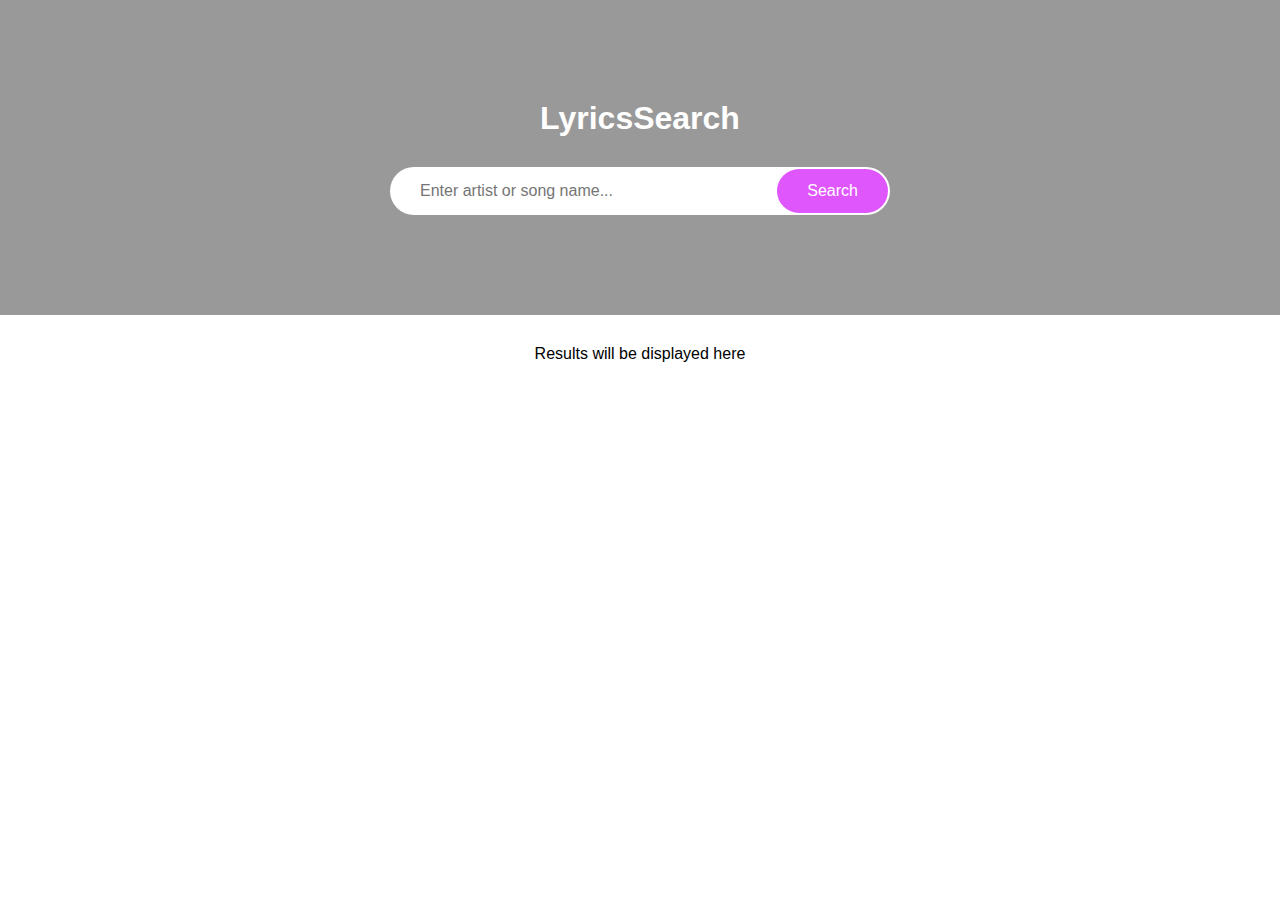
<file: index.html>
<!DOCTYPE html>
<html lang="en">

<head>
    <meta charset="UTF-8" />
    <meta name="viewport" content="width=device-width, initial-scale=1.0" />
    <meta http-equiv="X-UA-Compatible" content="ie=edge" />
    <link rel="stylesheet" href="style.css" />
    <title>LyricsSearch</title>
</head>

<body>
    <header>
        <h1>LyricsSearch</h1>

        <form id="form">
            <input type="text" id="search" placeholder="Enter artist or song name..." />
            <button>Search</button>
        </form>
    </header>

    <div id="result" class="container">
        <p>Results will be displayed here</p>
    </div>



    <script src="script.js"></script>
</body>

</html>
</file>
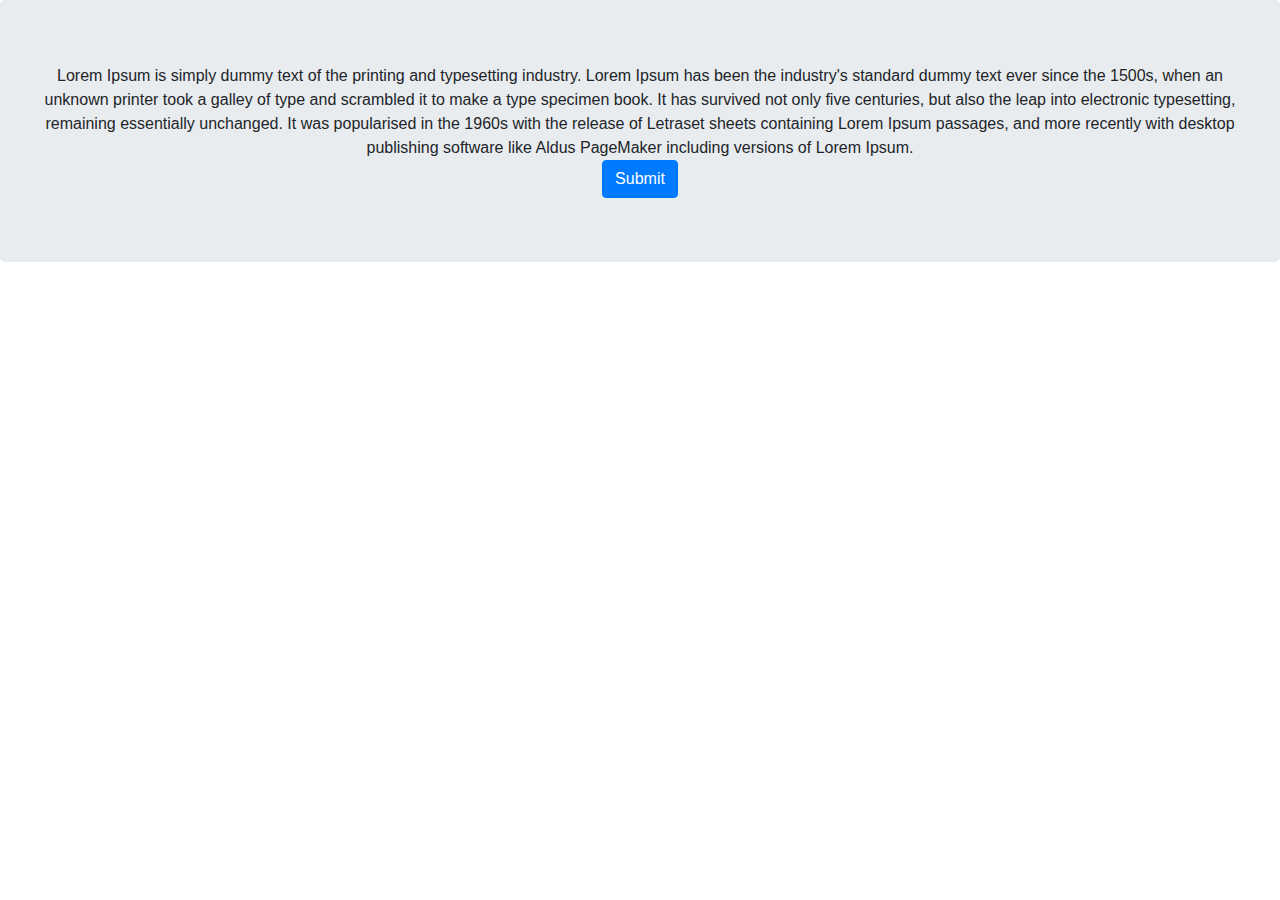
<file: test.html>
<!DOCTYPE html>
<html lang="en">

<head>
    <meta charset="UTF-8">
    <meta http-equiv="X-UA-Compatible" content="IE=edge">
    <meta name="viewport" content="width=device-width, initial-scale=1.0">
    <link rel="stylesheet" href="https://maxcdn.bootstrapcdn.com/bootstrap/4.0.0/css/bootstrap.min.css"
        integrity="sha384-Gn5384xqQ1aoWXA+058RXPxPg6fy4IWvTNh0E263XmFcJlSAwiGgFAW/dAiS6JXm" crossorigin="anonymous">

    <title>Document</title>
</head>

<body>
    <div class="jumbotron text-center" id="cont">
        Lorem Ipsum is simply dummy text of the printing and typesetting industry. Lorem Ipsum has been the industry's
        standard dummy text ever since the 1500s, when an unknown printer took a galley of type and scrambled it to make
        a type specimen book. It has survived not only five centuries, but also the leap into electronic typesetting,
        remaining essentially unchanged. It was popularised in the 1960s with the release of Letraset sheets containing
        Lorem Ipsum passages, and more recently with desktop publishing software like Aldus PageMaker including versions
        of Lorem Ipsum.
        <br>
        <button class="btn btn-primary" id="btn">Submit</button>
    </div>

    <script type="text/javascript" src="testing.js"></script>
</body>

</html>
</file>
<file: style.css>
* {
    box-sizing: border-box;
  }
  
  body {
    background-color: #fff;
    font-family: Arial, Helvetica, sans-serif;
    margin: 0;
  }
  
  button {
    cursor: pointer;
  }
  
  button:active {
    transform: scale(0.95);
  }
  
  input:focus,
  button:focus {
    outline: none;
  }
  
  header {
    background-image: url('https://media.istockphoto.com/photos/studio-microphone-and-pop-shield-on-mic-in-the-empty-recording-studio-picture-id1279654034?k=20&m=1279654034&s=612x612&w=0&h=BLq_Eckhar_HV-d-zjEKgKYZ7Gs4t4fthvAQKylgrDg=');
    background-repeat: no-repeat;
    background-size: cover;
    background-position: center ;
    color: #fff;
    display: flex;
    flex-direction: column;
    align-items: center;
    justify-content: center;
    padding: 100px 0;
    position: relative;
  }
  
  header::after {
    content: '';
    position: absolute;
    top: 0;
    left: 0;
    height: 100%;
    width: 100%;
    background-color: rgba(0, 0, 0, 0.4);
  }
  
  header * {
    z-index: 1;
  }
  
  header h1 {
    margin: 0 0 30px;
  }
  
  form {
    position: relative;
    width: 500px;
    max-width: 100%;
  }
  
  form input {
    border: 0;
    border-radius: 50px;
    font-size: 16px;
    padding: 15px 30px;
    width: 100%;
  }
  
  form button {
    position: absolute;
    top: 2px;
    right: 2px;
    background-color: #e056fd;
    border: 0;
    border-radius: 50px;
    color: #fff;
    font-size: 16px;
    padding: 13px 30px;
  }
  
  .btn {
    background-color: #ba42ff;
    border: 0;
    border-radius: 10px;
    color: #fff;
    padding: 4px 10px;
  }
  
  ul.songs {
    list-style-type: none;
    padding: 0;
  }
  
  ul.songs li {
    display: flex;
    align-items: center;
    justify-content: space-between;
    margin: 10px 0;
  }
  li{
    display:inline-block;
    height :50px;
    padding:10px;
  }
  li:nth-of-type(2n){
    background-color: rgb(0,0,0,0.3);
  }
  
  .container {
    margin: 30px auto;
    max-width: 100%;
    width: 500px;
  }
  
  .container h2 {
    font-weight: 300;
  }
  
  .container p {
    text-align: center;
  }
  
  .centered {
    display: flex;
    justify-content: center;
  }
</file>
